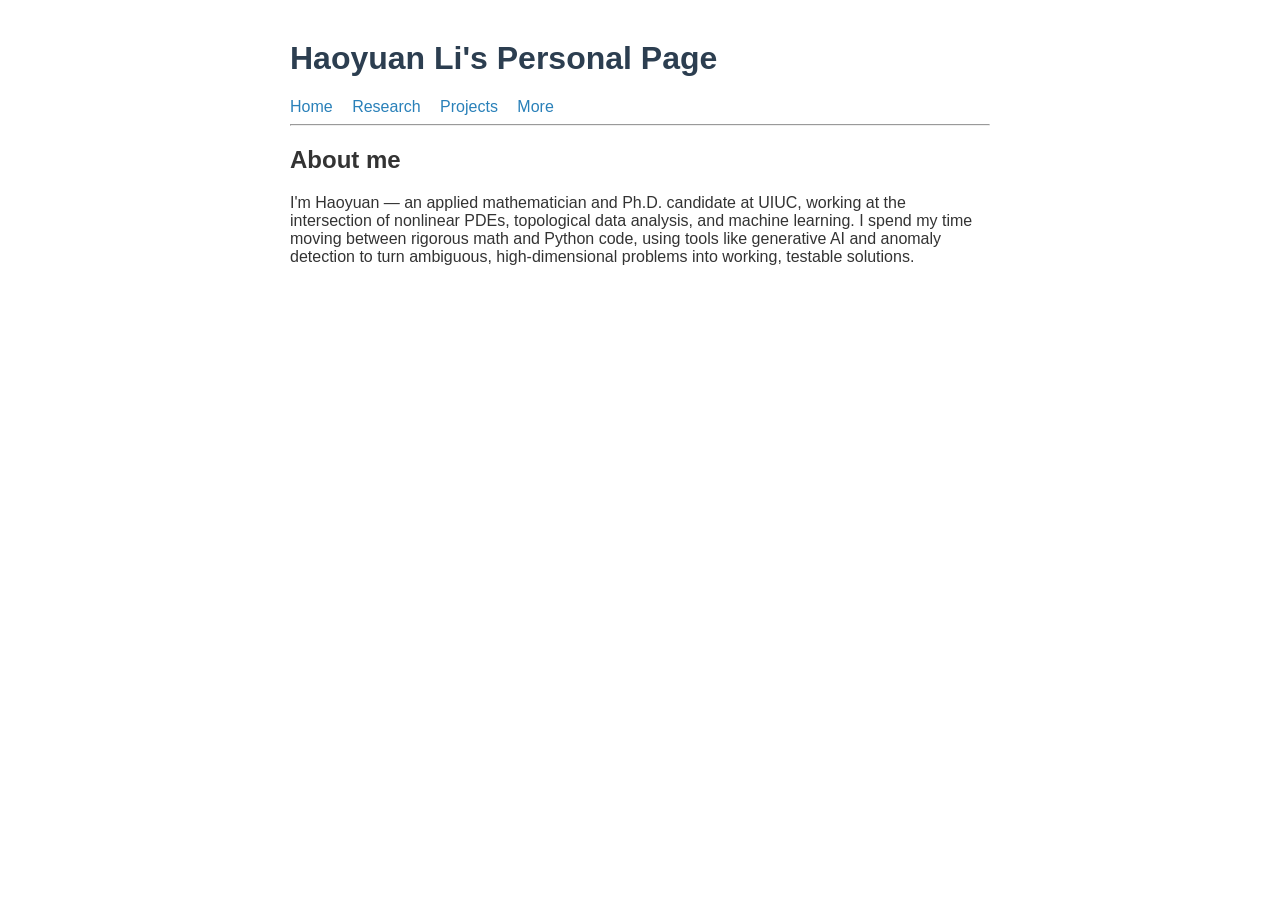
<file: index.html>
<!DOCTYPE html>
<html lang="en">
    <head>
        <meta charset="UTF-8">
        <meta name="viewport" content="width=device-width, initial-scale=1.0">
        <title>Haoyuan's Personal Page</title>
        <link rel="stylesheet" href="style.css">
    </head>
    <body>
        <header>
            <h1>Haoyuan Li's Personal Page</h1>
            <nav>
                <a href="#home">Home</a>
                <a href="research.html">Research</a>
                <a href="projects.html">Projects</a>
                <a href="more.html">More</a>
            </nav>
        </header>

        <hr>

        <main>
            <h2>About me</h2>
            <p>
                I'm Haoyuan — an applied mathematician and Ph.D. candidate at UIUC, 
                working at the intersection of nonlinear PDEs, topological data analysis, 
                and machine learning. I spend my time moving between rigorous math and Python code, 
                using tools like generative AI and anomaly detection to turn ambiguous, high-dimensional 
                problems into working, testable solutions.
            </p>
        </main>
    </body>
</html>
</file>
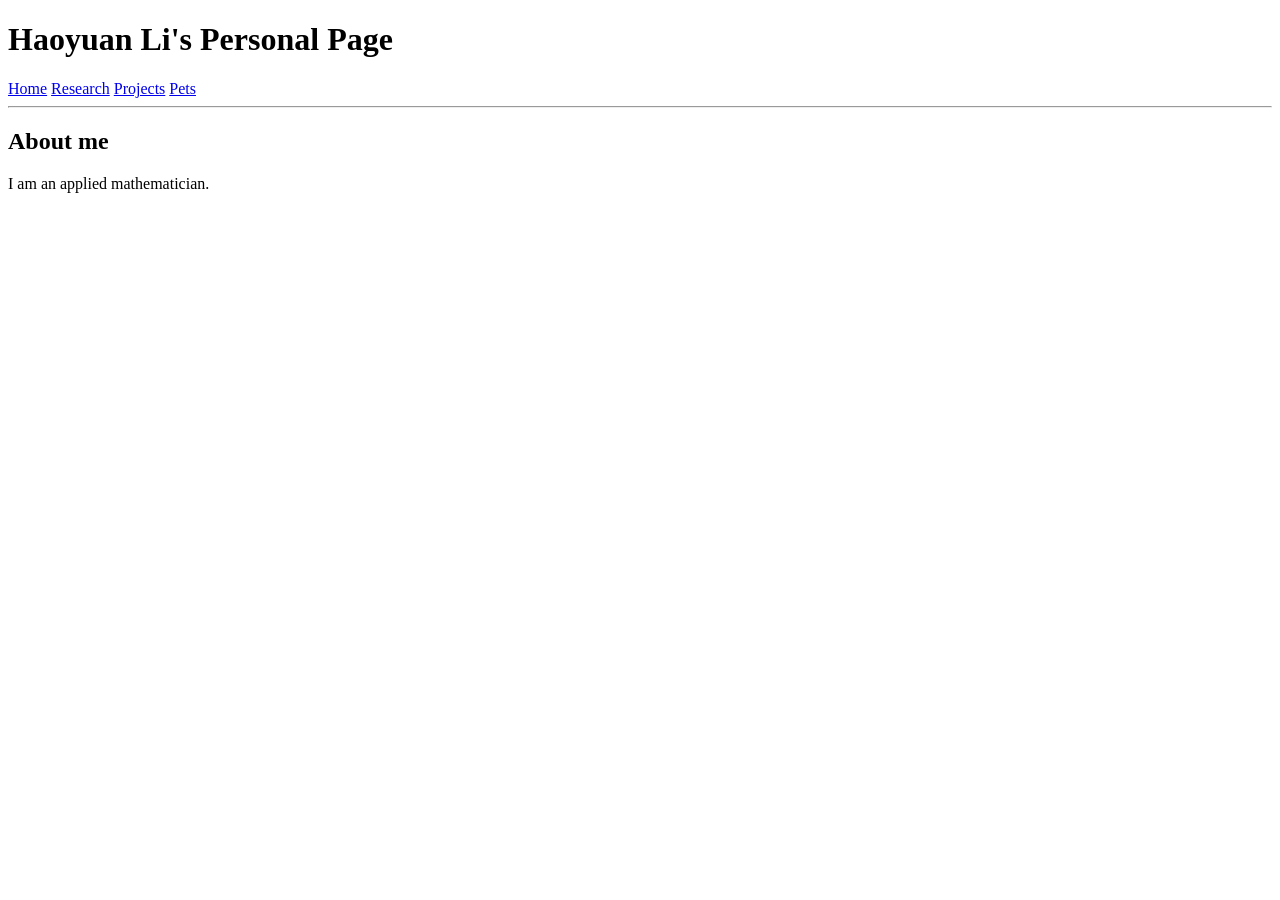
<file: home-page.html>
<!DOCTYPE html>
<html lang="en">
    <head>
        <meta charset="UTF-8">
        <meta name="viewport" content="width=device-width, initial-scale=1.0">
        <title>Haoyuan's Personal Page</title>
    </head>
    <body>
        <header>
            <h1>Haoyuan Li's Personal Page</h1>
            <nav>
                <a href="#home">Home</a>
                <a href="#research">Research</a>
                <a href="#projects">Projects</a>
                <a href="#pets">Pets</a>
            </nav>
        </header>

        <hr>

        <main>
            <h2>About me</h2>
            <p>I am an applied mathematician.</p>
        </main>
    </body>
</html>
</file>
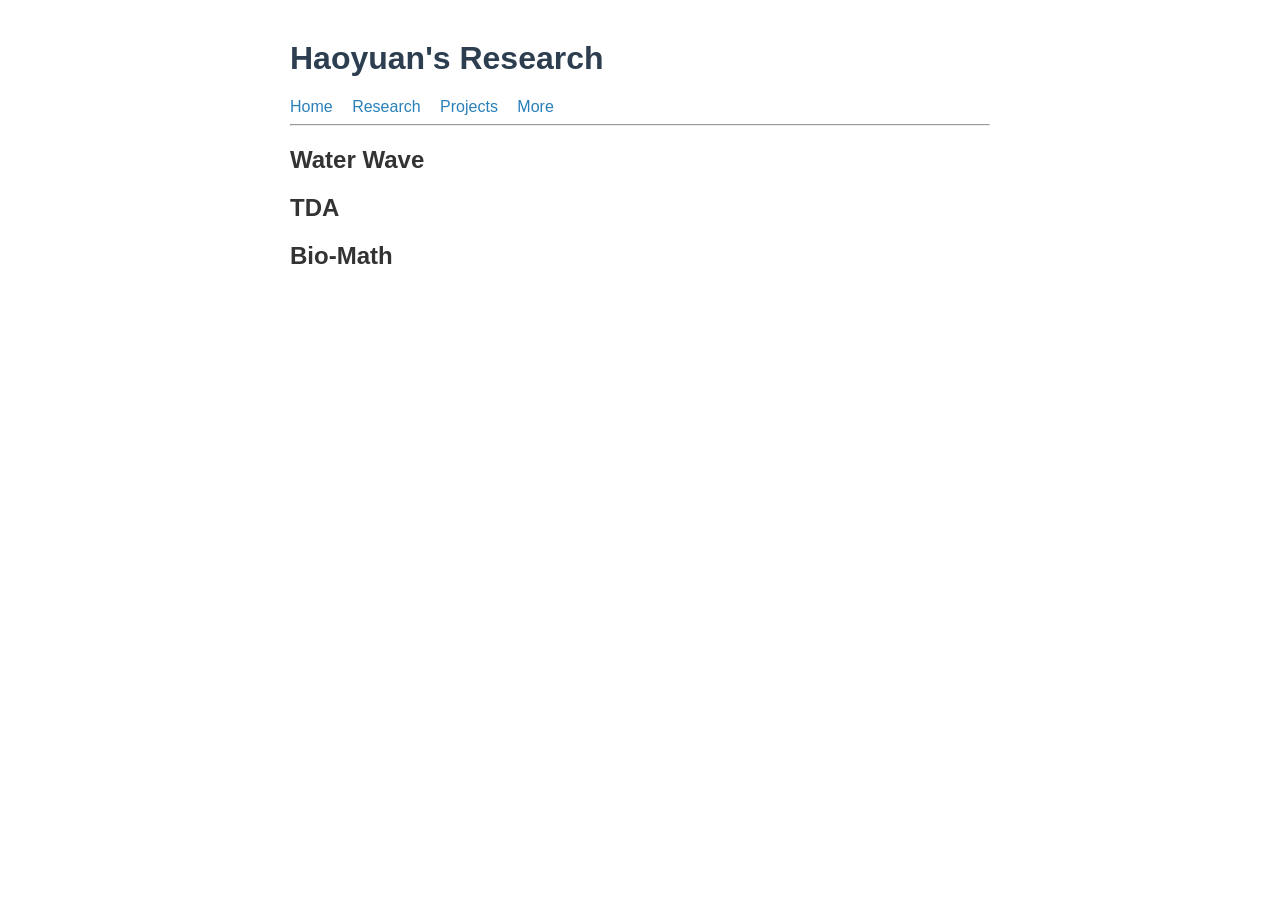
<file: research.html>
<!DOCTYPE html>
<html lang="en">
    <head>
        <meta charset="UTF-8">
        <meta name="viewport" content="width=device-width, initial-scale=1.0">
        <title>Research | Haoyuan Li</title>
        <link rel="stylesheet" href="style.css">
    </head>
    <body>
        <header>
            <h1>Haoyuan's Research</h1>
            <nav>
                <a href="index.html">Home</a>
                <a href="research.html">Research</a>
                <a href="projects.html">Projects</a>
                <a href="more.html">More</a>
            </nav>
        </header>
        <hr>
        <main>
            <h2>Water Wave</h2>
            <h2>TDA</h2>
            <h2>Bio-Math</h2>
        </main>
    </body>
</html>
</file>
<file: style.css>
body {
    font-family: Arial, sans-serif;
    max-width: 700px;
    margin: 40px auto;
    color: #333;
}

header h1 {
    color: #2c3e50;
}

nav a {
    margin-right: 15px;
    color: #2980b9;
    text-decoration: none;
}

nav a:hover {
    text-decoration: underline;
}
</file>
